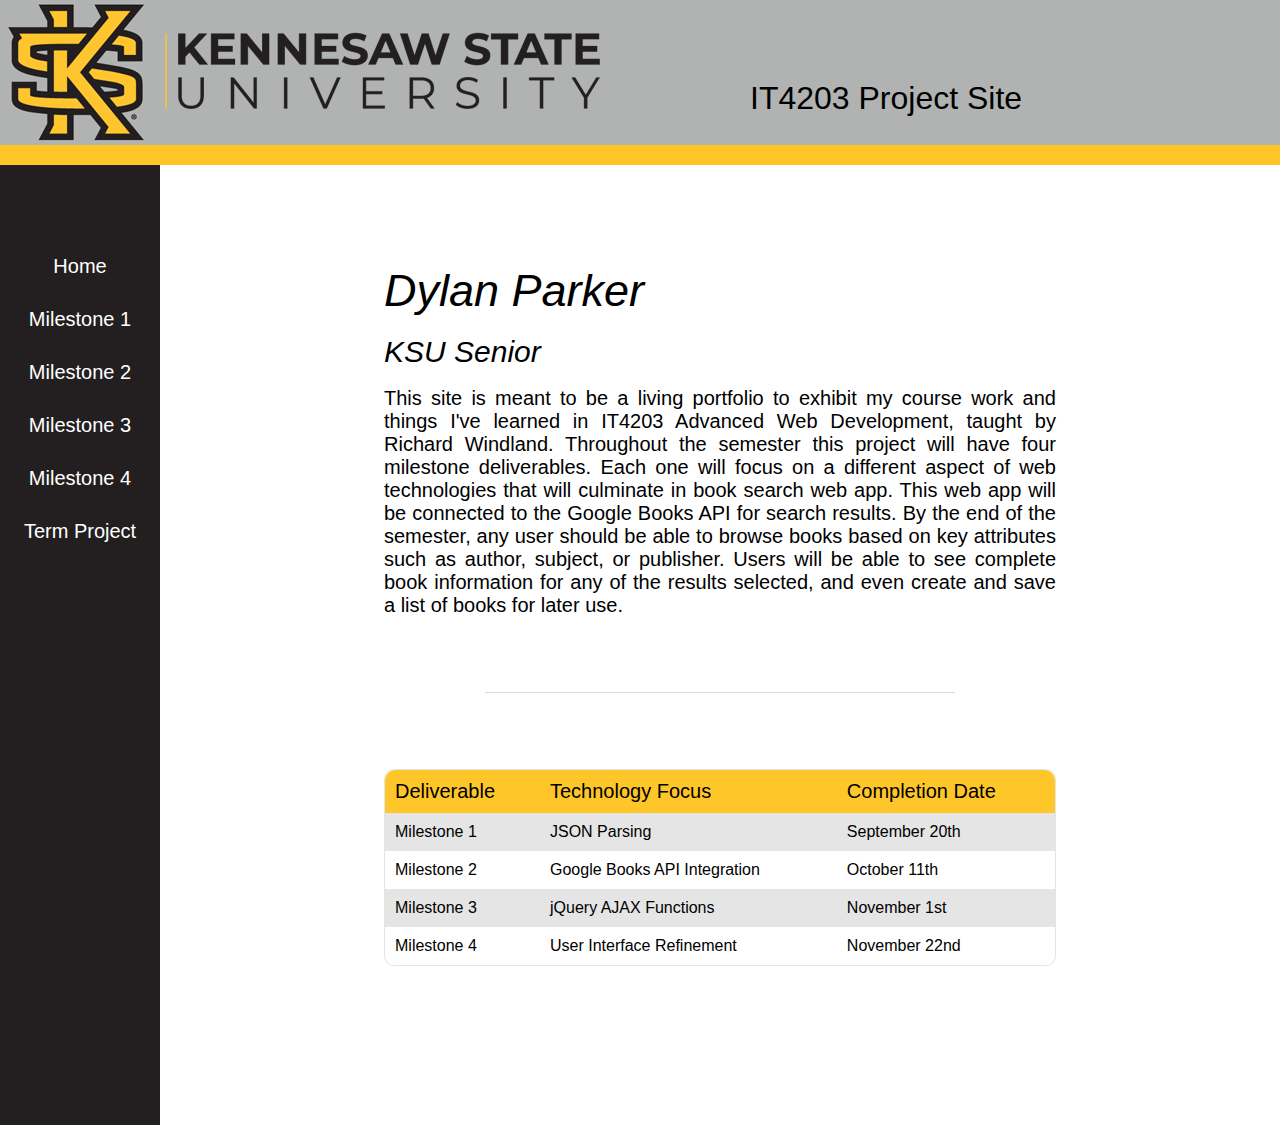
<file: index.html>
<!DOCTYPE html>
<html lang="en">
    <head>
        <meta charset="UTF-8" />
        <meta name="viewport" content="width=device-width, initial-scale=1.0" />
        <title>Home</title>
        <link rel="stylesheet" href="styles.css" />
    </head>
    <body>
        <header>
            <img id="ksu-logo" src="./images/logo_black.png" alt="KSU Logo" />
            <h1 id="header-title">IT4203 Project Site</h1>
        </header>

        <div id="yellow-bar"></div>

        <nav>
            <a href="#">Home</a>
            <a href="milestone1.html">Milestone 1</a>
            <a href="milestone2.html">Milestone 2</a>
            <a href="milestone3.html">Milestone 3</a>
            <a href="milestone4.html">Milestone 4</a>
            <a href="termproject.html">Term Project</a>
        </nav>

        <div class="main">
            <div class="home-content">
                <h1 class="page-title">Dylan Parker</h1>
                <br />
                <h2 class="section-title">KSU Senior</h2>
                <br />
                <p class="section-details">
                    This site is meant to be a living portfolio to exhibit my
                    course work and things I've learned in IT4203 Advanced Web
                    Development, taught by Richard Windland. Throughout the
                    semester this project will have four milestone deliverables.
                    Each one will focus on a different aspect of web
                    technologies that will culminate in book search web app.
                    This web app will be connected to the Google Books API for
                    search results. By the end of the semester, any user should
                    be able to browse books based on key attributes such as
                    author, subject, or publisher. Users will be able to see
                    complete book information for any of the results selected,
                    and even create and save a list of books for later use.
                </p>

                <div class="divider"></div>

                <table id="milestoneTable">
                    <tr>
                        <th class="topLeft">Deliverable</th>
                        <th>Technology Focus</th>
                        <th class="topRight">Completion Date</th>
                    </tr>
                    <tr>
                        <td>
                            <a class="milestone-link" href="milestone1.html"
                                >Milestone 1</a
                            >
                        </td>
                        <td>JSON Parsing</td>
                        <td>September 20th</td>
                    </tr>
                    <tr>
                        <td>
                            <a class="milestone-link" href="milestone2.html"
                                >Milestone 2</a
                            >
                        </td>
                        <td>Google Books API Integration</td>
                        <td>October 11th</td>
                    </tr>
                    <tr>
                        <td>
                            <a class="milestone-link" href="milestone3.html">Milestone 3</a>
                        </td>
                        <td>jQuery AJAX Functions</td>
                        <td>November 1st</td>
                    </tr>
                    <tr>
                        <td class="bottomLeft">
                            <a class="milestone-link" href="milestone4.html">Milestone 4</a>
                        </td>
                        <td>User Interface Refinement</td>
                        <td class="bottomRight">November 22nd</td>
                    </tr>
                </table>
            </div>
        </div>
    </body>
    <!-- <script src="https://ajax.googleapis.com/ajax/libs/jquery/3.5.1/jquery.min.js"></script>
<script src="script.js"></script> -->
</html>
</file>
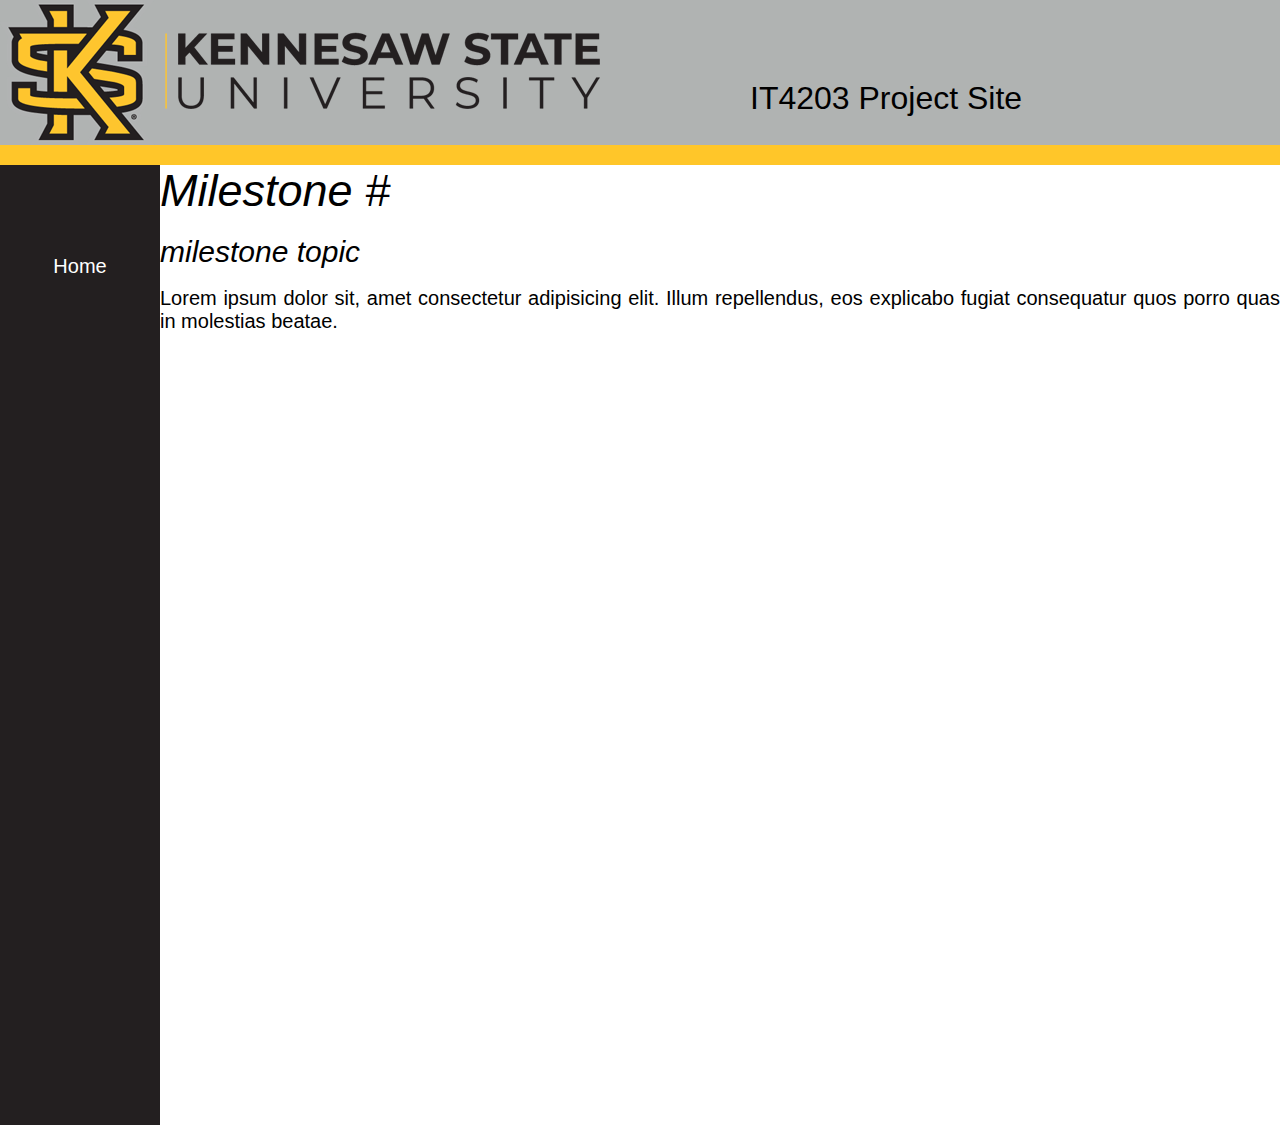
<file: pagetemplate.html>
<!DOCTYPE html>
<html lang="en">
    <head>
        <meta charset="UTF-8" />
        <meta name="viewport" content="width=device-width, initial-scale=1.0" />
        <title>Home</title>
        <link rel="stylesheet" href="styles.css" />
    </head>
    <body>
        <header>
            <img id="ksu-logo" src="./images/logo_black.png" alt="KSU Logo" />
            <h1 id="header-title">IT4203 Project Site</h1>
        </header>

        <div id="yellow-bar"></div>

        <nav>
            <a href="index.html">Home</a>
        </nav>

        <div class="main">
            <div class="milestone-#-content">
                <h1 class="page-title">Milestone #</h1>
                <br />
                <h2 class="section-title">milestone topic</h2>
                <br />
                <p class="section-details">
                    Lorem ipsum dolor sit, amet consectetur adipisicing elit.
                    Illum repellendus, eos explicabo fugiat consequatur quos
                    porro quas in molestias beatae.
                </p>
            </div>
        </div>
    </body>
</html>
</file>
<file: styles.css>
/* general page formats */
* {
    margin: 0;
    padding: 0;
}

header {
    background-color: #b0b3b2;
    overflow: auto;
}
#ksu-logo {
    float: left;
}
#header-title {
    font-family: "Segoe UI", Tahoma, Geneva, Verdana, sans-serif;
    font-weight: 1;
    margin: 80px 0 0 750px;
}

#yellow-bar {
    height: 20px;
    background-color: #ffc629;
}

nav {
    background-color: #231f20;
    width: 160px;
    height: 100vh;
    padding-top: 60px;
    float: left;
    position: -webkit-sticky;
    position: sticky;
    top: 0px;
}
nav a {
    font-family: Arial, Helvetica, sans-serif;
    font-size: 20px;
    color: white;
    text-decoration: none;
    display: block;
    padding-top: 30px;
    text-align: center;
}
nav a:hover {
    color: #b0b3b2;
    text-decoration: underline;
}
nav a:active {
    color: #ffc629;
}

.main {
    height: 100%;
    padding-left: 160px; /*to offset the nav*/
}
.home-content,
.milestone-1-content,
.milestone-2-content,
.milestone-3-content,
.milestone-4-content,
.termproject-content {
    padding: 100px 20px 20px 20px;
    width: 100%-20px; /*fixes issue where the this container is wider than everything else*/
    height: 100%;
    width: 60%;
    margin: auto;
}

.page-title {
    font-family: "Segoe UI", Tahoma, Geneva, Verdana, sans-serif;
    font-size: 45px;
    font-weight: 400;
    font-style: italic;
}
.section-title {
    font-family: "Segoe UI", Tahoma, Geneva, Verdana, sans-serif;
    font-size: 30px;
    font-weight: 400;
    font-style: italic;
}
.section-details {
    font-family: "Segoe UI", Tahoma, Geneva, Verdana, sans-serif;
    font-size: 20px;
    font-weight: 400;
    text-align: justify;
}

.divider {
    border-top: 1px solid #dadada;
    height: 1px;
    width: 70%;
    margin-top: 75px;
    margin-bottom: 75px;
    margin-left: auto;
    margin-right: auto;
}

/* home page */
#milestoneTable {
    width: 100%;
    border: 1px solid #e5e5e5;
    border-radius: 10px;
    border-spacing: 0;
    margin: 0 0 150px 0;
}
#milestoneTable th {
    font-family: "Segoe UI", Tahoma, Geneva, Verdana, sans-serif;
    font-size: 20px;
    font-weight: 500;
    color: black;
    background-color: #ffc629;
    text-align: left;
}
#milestoneTable td {
    font-family: "Segoe UI", Tahoma, Geneva, Verdana, sans-serif;
    font-size: 16px;
    font-weight: 400;
}
#milestoneTable td,
th {
    padding: 10px 10px 10px 10px;
}
.topLeft {
    border-top-left-radius: 10px;
}
.topRight {
    border-top-right-radius: 10px;
}
.bottomLeft {
    border-bottom-left-radius: 10px;
}
.bottomRight {
    border-bottom-right-radius: 10px;
}
/* used for multiple tables */
tr:nth-child(even) {
    background-color: #e5e5e5;
}

.milestone-link {
    color: black;
    text-decoration: none;
}
.milestone-link:hover {
    text-decoration: underline;
}
.milestone-link:visited {
    color: black;
}

/* milestone 1 page */
#selection-header {
    height: 40px;
    width: 60%;
    background-color: #ffc629;
    border-top-left-radius: 10px;
    border-top-right-radius: 10px;
    margin-top: 50px;
    float: left;
}
#selection-header h2 {
    font-family: "Segoe UI", Tahoma, Geneva, Verdana, sans-serif;
    font-size: 20px;
    font-weight: 500;
    padding: 5px 0 0 20px;
}
#selection-body {
    width: 60%;
    background-color: #e5e5e5;
    border-bottom-left-radius: 10px;
    border-bottom-right-radius: 10px;
    margin-right: 0;
    float: left;
}
#selection-body label {
    font-family: "Segoe UI", Tahoma, Geneva, Verdana, sans-serif;
    font-size: 30px;
    font-weight: 400;
    padding-left: 20px;
}
#selection-body select {
    float: right;
    border-radius: 10px;
    margin-top: 10px;
    margin-right: 10px;
}

#showSourceBtn {
    float: right;
    background-color: #231f20;
    color: white;
    width: 200px;
    padding: 10px;
    border-radius: 10px;
    border: none;
}
#showSourceBtn:hover {
    background-color: #4e4e4e;
}
#showSourceBtn:active {
    background-color: #ffc629;
}

/* for all sources */
#result-wrap {
    margin-top: 150px;
    height: 100%;
    width: 100%;
}
#itbs,
#itbl,
#gs,
#gl {
    height: 100%;
    border: 1px solid #e5e5e5;
    border-radius: 10px;
}

/* source 1 */
#itbsLeft {
    border-right: 1px solid #e5e5e5;
    width: 40%;
    height: 100%;
    padding: 20px;
    float: left;
}
#itbsImg {
    margin: auto;
    display: block;
}
#itbsTitle {
    font-family: "Segoe UI", Tahoma, Geneva, Verdana, sans-serif;
    font-size: 30px;
    font-weight: 400;
}
#itbsSubTitle {
    font-family: "Segoe UI", Tahoma, Geneva, Verdana, sans-serif;
    font-size: 20px;
    font-weight: 400;
    font-style: italic;
}
#itbsTable {
    border-spacing: 0;
}
#itbsTable td {
    font-family: "Segoe UI", Tahoma, Geneva, Verdana, sans-serif;
    font-size: 20px;
    font-weight: 400;
    padding: 5px;
}

/* source 2 */
.book {
    width: 100%;
    height: 351px;
    border-bottom: 1px solid #e5e5e5;
}
.book img {
    float: left;
}
.imgWrap {
    float: left;
}
.book table {
    border-spacing: 0;
    padding-top: 50px;
}
.book td {
    vertical-align: top;
    background-color: white;
    font-family: "Segoe UI", Tahoma, Geneva, Verdana, sans-serif;
    font-size: 20px;
    font-weight: 400;
    padding: 10px;
}
.floatClear {
    clear: both;
}

/* source 3 */
#gsLeft {
    width: 40%;
    height: 100%;
    padding: 20px;
    float: left;
}
#gsImg {
    margin: auto;
    display: block;
    padding-top: 45px;
    padding-bottom: 40px;
}
#gsTitle {
    font-family: "Segoe UI", Tahoma, Geneva, Verdana, sans-serif;
    font-size: 30px;
    font-weight: 400;
}
#gsSubtitle {
    font-family: "Segoe UI", Tahoma, Geneva, Verdana, sans-serif;
    font-size: 20px;
    font-weight: 400;
    font-style: italic;
}
#gsTable {
    border-left: 1px solid #e5e5e5;
    border-spacing: 0;
}
#gsTable td {
    vertical-align: top;
    font-family: "Segoe UI", Tahoma, Geneva, Verdana, sans-serif;
    font-size: 20px;
    font-weight: 400;
    padding: 5px;
}

/* source 4 reused alot from 2*/
.gImgWrap {
    float: left;
    padding: 80px;
}

/********************************** milestone 2 page *************************/
#search-header {
    height: 40px;
    width: 70%;
    background-color: #ffc629;
    border-top-left-radius: 10px;
    border-top-right-radius: 10px;
    margin-top: 50px;
    float: left;
}
#search-header h2,
.divider-text {
    font-family: "Segoe UI", Tahoma, Geneva, Verdana, sans-serif;
    font-size: 20px;
    font-weight: 500;
    padding: 5px 0 0 20px;
}
#search-body {
    width: 70%;
    background-color: #e5e5e5;
    border-bottom-left-radius: 10px;
    border-bottom-right-radius: 10px;
    margin-right: 0;
    float: left;
}
#search-body input {
    font-family: "Segoe UI", Tahoma, Geneva, Verdana, sans-serif;
    font-size: 25px;
    font-weight: 400;
    margin: 10px 0px 10px 10px;
    padding-left: 10px;
    width: 80%;
    border: none;
    border-radius: 10px;
    float: left;
}
#search-body input::placeholder {
    color: #e5e5e5;
}

#searchBtn {
    float: right;
    background-color: #231f20;
    color: white;
    width: 15%;
    padding: 10px;
    margin: 10px 10px 10px 0px;
    border-radius: 10px;
    border: none;
}
#searchBtn:hover {
    background-color: #4e4e4e;
}
#searchBtn:active {
    background-color: #ffc629;
}

#bookshelfBtn,
#recommendBtn,
#popularBtn {
    float: right;
    background-color: #231f20;
    color: white;
    padding: 10px;
    height: 55px;
    border-radius: 10px;
    border: none;
}

#navBar,
#layoutBar {
    width: 100%;
    height: 30px;
    margin-top: 170px;
    position: relative; /*so that back button left isnt left of the page*/
}
#backBtn {
    background-color: #231f20;
    color: white;
    padding: 10px;
    border-radius: 10px;
    border: none;
    position: absolute;
    left: 0;
    top: 50%;
    transform: translateY(-50%);
}
#pageNumberRow,
#layoutRow {
    position: absolute;
    left: 0;
    right: 0;
    margin: auto;
    height: 100%;
    width: 80%;
    text-align: center;
}
.pageNumber,
.layoutOption {
    display: inline;
    font-family: "Segoe UI", Tahoma, Geneva, Verdana, sans-serif;
    font-size: 20px;
    padding: 10px;
}
.pageNumber:hover,
.layoutOption:hover {
    text-decoration: underline;
}
.activePage {
    text-decoration: underline;
}

#searchResult {
    margin-top: 25px;
}
#bookList,
#bookDetails,
#bookshelf {
    height: 100%;
    width: 100%;
    border: 1px solid #e5e5e5;
    border-radius: 10px;
}

/* book list formats */
.bookRes {
    display: block;
    width: 100%;
    height: 300px;
    line-height: 150px;
    border-bottom: 1px solid #e5e5e5;
}
.bookRes img {
    display: inline-block;
    vertical-align: middle;
    padding-left: 8%;
    padding-right: 8%;
    border-right: 1px solid #e5e5e5;
}
.bookRes p {
    display: inline-block;
    font-family: "Segoe UI", Tahoma, Geneva, Verdana, sans-serif;
    font-size: 30px;
    padding-left: 20px;

    width: 60%;
    overflow: hidden;
    white-space: nowrap;
    text-overflow: ellipsis;
}
.bookRes p:hover {
    text-decoration: underline;
}

/* book details formats */
#bookDetails {
    overflow: auto;
}
#detailsLeftWrap {
    border-right: 1px solid #e5e5e5;
    width: 40%;
    height: 100%;
    padding: 20px;
    float: left;
    text-align: center;
}
#detailsImg {
    margin-top: 20px;
    margin-bottom: 20px;
    margin-left: auto;
    margin-right: auto;
    display: block;
}
.bookTitle {
    font-family: "Segoe UI", Tahoma, Geneva, Verdana, sans-serif;
    font-size: 30px;
    font-weight: 400;
}
.bookSubTitle {
    font-family: "Segoe UI", Tahoma, Geneva, Verdana, sans-serif;
    font-size: 20px;
    font-weight: 400;
    font-style: italic;
}
#detailsTable {
    border-spacing: 0;
    width: 53%;
}
#detailsTable td {
    background-color: white;
    font-family: "Segoe UI", Tahoma, Geneva, Verdana, sans-serif;
    font-size: 20px;
    font-weight: 400;
    padding: 5px;
}

/*********************************Milestone3**************************/
.limitedBookRes {
    text-align: center;
}
.limitedBookRes:nth-child(even) {
    background-color: #e5e5e5;
}
.limitedBookRes p {
    font-family: "Segoe UI", Tahoma, Geneva, Verdana, sans-serif;
    font-size: 20px;
    font-weight: 400;
    padding: 5px;
}
.limitedBookRes p:hover {
    text-decoration: underline;
}

#bookList,
#bookshelf {
    margin-bottom: 20px;
}

/*********************************Milestone4**************************/

.listBookRes {
    text-align: center;
}
.listBookRes:nth-child(even) {
    background-color: #e5e5e5;
}
.listBookRes p {
    font-family: "Segoe UI", Tahoma, Geneva, Verdana, sans-serif;
    font-size: 20px;
    font-weight: 400;
    padding: 5px;
}
.listBookRes p:hover {
    text-decoration: underline;
}

#bookGrid {
    height: 100%;
    width: 100%;
    border: 1px solid #e5e5e5;
    border-radius: 10px;
}
.bookGridRow {
    width: 100%;
    height: 300px;
    display: flex;
    justify-content: center;
    align-items: center;
}
.colWrap {
    height: 280px;
    width: 31%;
    align-items: center;
    display: flex;
    border: 1px solid #e5e5e5;
    border-radius: 10px;
    margin: 5px;
}
.bookGridCol {
    display: inline-block;
    width: 100%;
    text-align: center;
}
.gridTitle {
    display: inline-block;
    font-family: "Segoe UI", Tahoma, Geneva, Verdana, sans-serif;
    font-size: 20px;
    padding-left: 20px;
    width: 60%;
    overflow: hidden;
    white-space: nowrap;
    text-overflow: ellipsis;
}

#loadMoreBtn {
    background-color: #231f20;
    color: white;
    width: 15%;
    padding: 10px;
    margin-left: 100%;
    margin-right: 100%;
    border-radius: 10px;
    border: none;
    margin: auto;
    margin-top: 30px;
    display: block;
}
#loadMoreBtn:hover {
    background-color: #4e4e4e;
}
#loadMoreBtn:active {
    background-color: #ffc629;
}

.activeLayout {
    text-decoration: underline;
}

.modal {
    display: none;
    position: fixed;
    z-index: 1;
    left: 0;
    top: 0;
    width: 100%;
    height: 100%;
    overflow: hidden;
    background-color: rgb(0, 0, 0);
    background-color: rgba(0, 0, 0, 0.4);
}

.modal-content {
    background-color: #fefefe;
    margin: 10% auto;
    padding: 20px;
    border: 1px solid #888;
    width: 50%;
    height: 475px;
}

.close {
    color: #aaa;
    float: right;
    font-size: 28px;
    font-weight: bold;
}
.close:hover,
.close:focus {
    color: black;
    text-decoration: none;
    cursor: pointer;
}

#modal-details {
    margin-top: 40px;
    margin-bottom: 40px;
}

/*********************************Term Project**************************/

#movieList,
#movieGrid {
    /* height: 800px; */
    height: 100%;
    width: 100%;
    border: 1px solid #e5e5e5;
    border-radius: 10px;
}

.movieListRes {
    text-align: center;
}
.movieListRes:nth-child(even) {
    background-color: #e5e5e5;
}
.movieListRes p {
    font-family: "Segoe UI", Tahoma, Geneva, Verdana, sans-serif;
    font-size: 20px;
    font-weight: 400;
    padding: 5px;
}
.movieListRes p:hover {
    text-decoration: underline;
}

.movieGridRow {
    width: 100%;
    height: 300px;
    display: flex;
    justify-content: center;
    align-items: center;
}
.movieGridCol {
    display: inline-block;
    width: 100%;
    text-align: center;
}

#movie-content {
    height: 550px;
    margin: 5% auto;
    width: 60%;
}

.numRow {
    margin-top: 20px !important;
}

.movieTitle {
    font-family: "Segoe UI", Tahoma, Geneva, Verdana, sans-serif;
    font-size: 30px;
    font-weight: 400;
    margin-bottom: 50px;
    overflow: hidden;
}

#detailsOverview {
    height: 25px !important;
}
#detailsSpacer {
    color: white;
}

#detailsMovieTable {
    display: block;
    border-spacing: 0;
    width: 53%;
    height: 500px;
    overflow-y: auto;
}
#detailsMovieTable td {
    background-color: white;
    font-family: "Segoe UI", Tahoma, Geneva, Verdana, sans-serif;
    font-size: 20px;
    font-weight: 400;
    padding: 5px;
}

#detailsBack {
    color: #aaa;
    float: left;
    font-size: 28px;
    font-weight: bold;
}
#detailsBack:hover,
#detailsBack:focus {
    color: black;
    text-decoration: none;
    cursor: pointer;
}

#modal-details h2 {
    font-family: "Segoe UI", Tahoma, Geneva, Verdana, sans-serif;
    font-size: 20px;
    font-weight: 400;
    font-style: italic;
}
#modal-details h2:hover {
    text-decoration: underline;
}

#credit-details h1,
#review-details h1 {
    font-family: "Segoe UI", Tahoma, Geneva, Verdana, sans-serif;
    font-size: 30px;
    font-weight: 400;
    margin-bottom: 20px;
    overflow: hidden;
}
#creditsTable {
    display: inline-block;
    border-spacing: 0;
    width: 40%;
    height: 450px;
    overflow-y: auto;
    border: 1px solid #e5e5e5;
    /* border-radius: 10px; */
}
#creditsTable td {
    background-color: white;
    font-family: "Segoe UI", Tahoma, Geneva, Verdana, sans-serif;
    font-size: 20px;
    font-weight: 400;
    padding: 5px;
}
#creditsTable td:hover {
    text-decoration: underline;
}

#personDetails {
    display: inline-block;
    width: 58%;
    text-align: center;
    /* padding-top: 10px; */
    border: 1px solid #e5e5e5;
}
#personTable {
    display: inline-block;
    border-spacing: 0;
    width: 100%;
    height: 389px;
    overflow-y: auto;
}
#personTable td {
    min-width: 150px;
    font-family: "Segoe UI", Tahoma, Geneva, Verdana, sans-serif;
    font-size: 20px;
    font-weight: 400;
    padding: 5px;
}

#review-details {
    height: 500px;
    overflow-y: auto;
}
#review-details h3 {
    font-family: "Segoe UI", Tahoma, Geneva, Verdana, sans-serif;
    font-size: 25px;
    font-weight: 400;
    margin-bottom: 10px;
}
#review-details p {
    font-family: "Segoe UI", Tahoma, Geneva, Verdana, sans-serif;
    font-size: 20px;
    font-weight: 400;
    margin-bottom: 10px;
}

.review {
    width: 93%;
    border: 1px solid #e5e5e5;
    padding: 20px;
    border-radius: 10px;
    margin-bottom: 20px;
}

#discoverBtn {
    float: right;
    background-color: #231f20;
    color: white;
    width: 15%;
    padding: 10px;
    margin: 10px;
    border-radius: 10px;
    border: none;
    margin-left: auto;
}
#discoverBtn:hover {
    background-color: #4e4e4e;
}
#discoverBtn:active {
    background-color: #ffc629;
}

#or {
    margin-left: 47%;
    margin-top: 40px;
    font-family: "Segoe UI", Tahoma, Geneva, Verdana, sans-serif;
    font-size: 15px;
    font-weight: 500;
}

label {
    font-family: "Segoe UI", Tahoma, Geneva, Verdana, sans-serif;
    font-size: 15px;
    font-weight: 500;
    margin-left: 3%;
}

select {
    font-family: "Segoe UI", Tahoma, Geneva, Verdana, sans-serif;
    border: none;
    border-radius: 10px;
    width: 18%;
    margin-left: 1%;
}

.discoverWrap {
    display: flex;
    align-items: center;
}

.layoutBar {
    margin-top: 275px !important;
}
</file>
